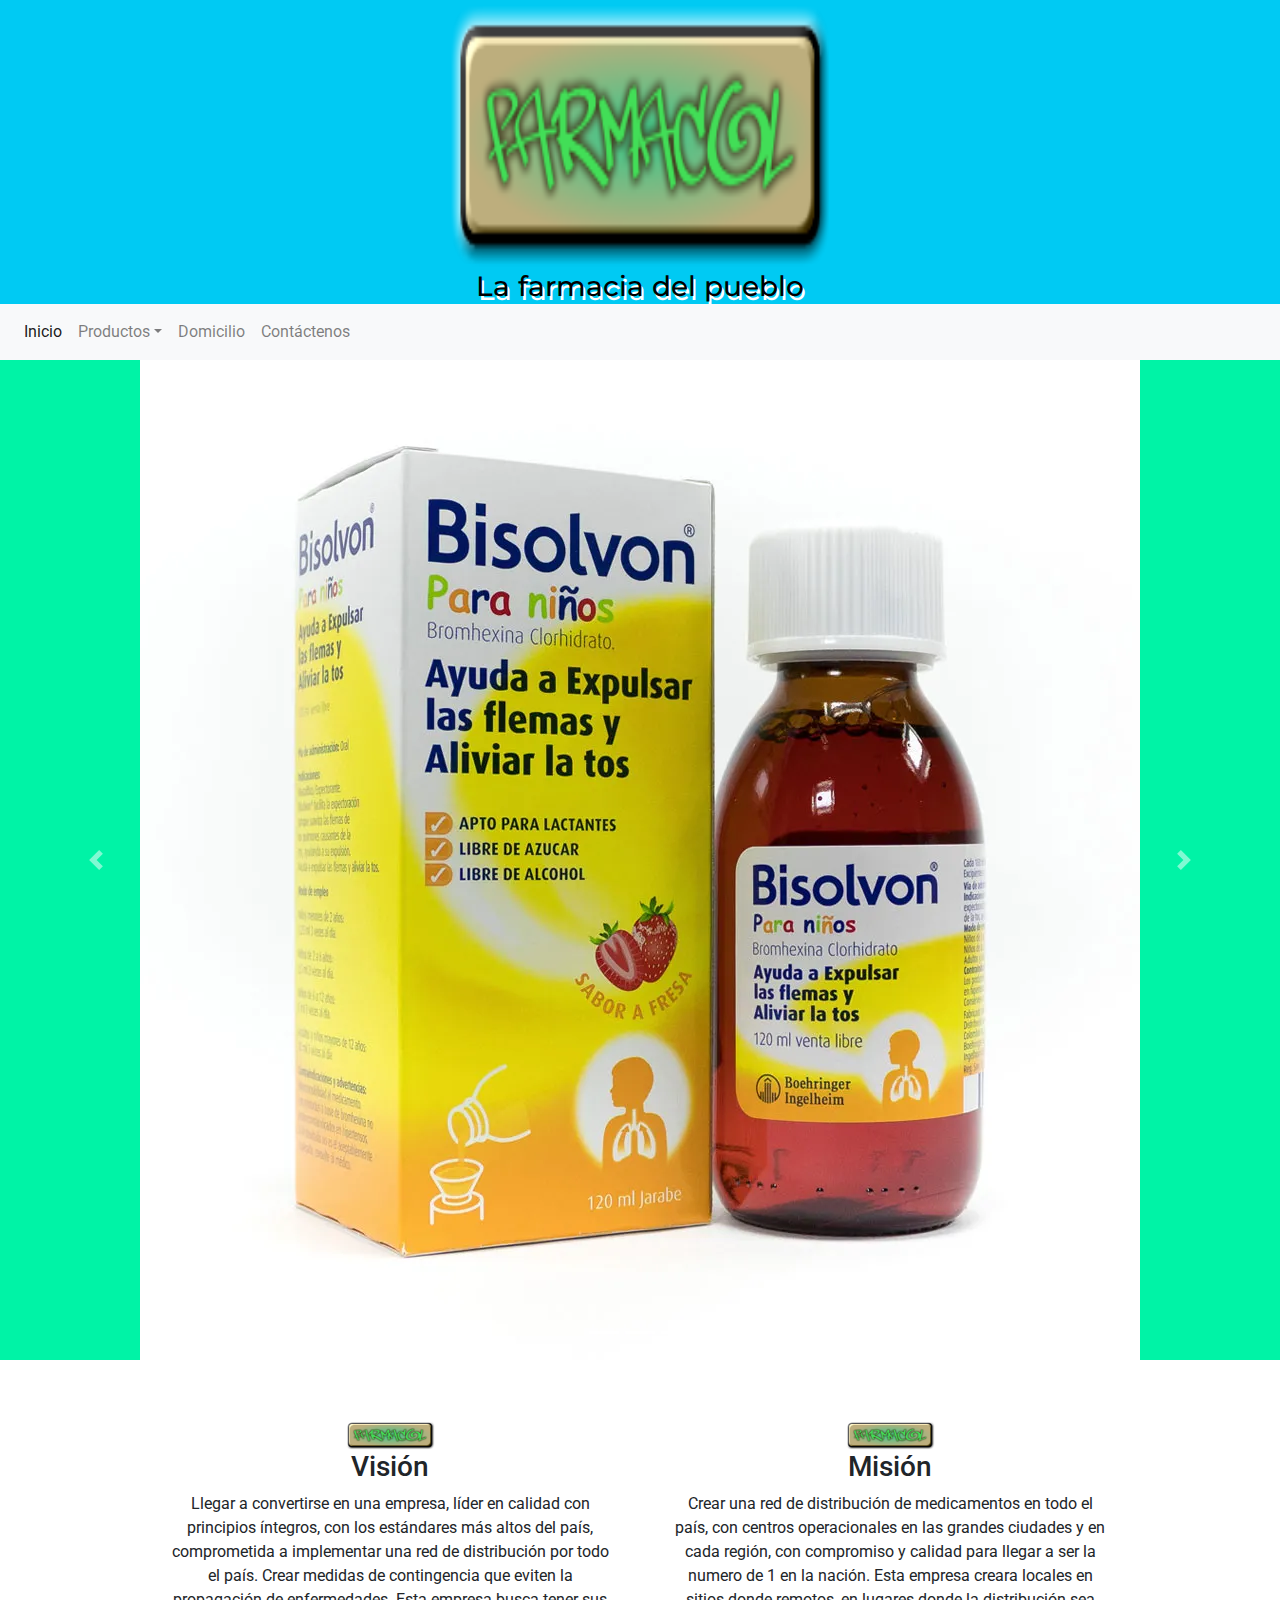
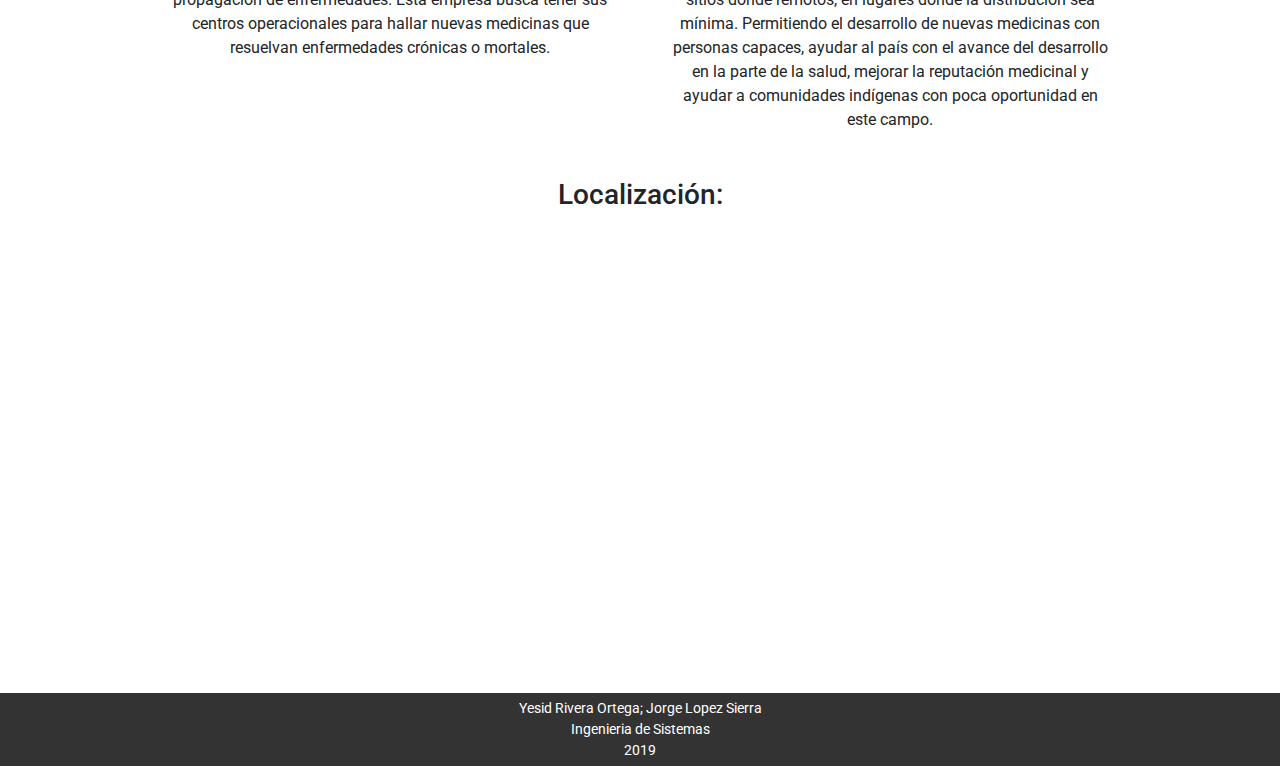
<file: index.html>
<html lang="es">
<meta charset="utf-8">
<head>
<center>
<title> Principal </title>
<link rel="stylesheet" href="https://stackpath.bootstrapcdn.com/bootstrap/4.3.1/css/bootstrap.min.css" integrity="sha384-ggOyR0iXCbMQv3Xipma34MD+dH/1fQ784/j6cY/iJTQUOhcWr7x9JvoRxT2MZw1T" crossorigin="anonymous">
<script src="https://code.jquery.com/jquery-3.3.1.slim.min.js" integrity="sha384-q8i/X+965DzO0rT7abK41JStQIAqVgRVzpbzo5smXKp4YfRvH+8abtTE1Pi6jizo" crossorigin="anonymous"></script>
<script src="https://cdnjs.cloudflare.com/ajax/libs/popper.js/1.14.7/umd/popper.min.js" integrity="sha384-UO2eT0CpHqdSJQ6hJty5KVphtPhzWj9WO1clHTMGa3JDZwrnQq4sF86dIHNDz0W1" crossorigin="anonymous"></script>
<script src="https://stackpath.bootstrapcdn.com/bootstrap/4.3.1/js/bootstrap.min.js" integrity="sha384-JjSmVgyd0p3pXB1rRibZUAYoIIy6OrQ6VrjIEaFf/nJGzIxFDsf4x0xIM+B07jRM" crossorigin="anonymous"></script>
<link rel="stylesheet" type="text/css" href="css/estilo.css">
<script src="js/despegable.js"> </script>
<script src="js/jquery.js"> </script>
</head>
<body>

<header class="cabecera">
<img src="IMG/farmacol.png" alt="css3" width="30%" height="30%" alt="Responsive image">
     <div id="marca">
          <h1>La farmacia del pueblo</h1>
        </div>
    </header>
<nav class="navbar navbar-expand-lg navbar-light bg-light">
 
  <button class="navbar-toggler" type="button" data-toggle="collapse" data-target="#navbarTogglerDemo02" aria-controls="navbarTogglerDemo02" aria-expanded="false" aria-label="Toggle navigation">
    <span class="navbar-toggler-icon"></span>
  </button>
  <div class="collapse navbar-collapse" id="navbarTogglerDemo02">
    <ul class="navbar-nav mr-auto mt-2 mt-lg-0">
      <li class="nav-item active">
        <a class="nav-link" href="index.html">Inicio<span class="sr-only">(current)</span></a>
      </li>
  <li class="nav-item dropdown">
    <a class="nav-link dropdown-toggle" data-toggle="dropdown" href="Producto.html" role="button" aria-haspopup="true" aria-expanded="true">Productos</a>
    <div class="dropdown-menu" >
      <a class="dropdown-item" href="Infantil.html">Infantil</a>
      <a class="dropdown-item" href="analgesicos.html">Analgésicos</a>
      <a class="dropdown-item" href="laxantes.html">Laxantes</a>
      <a class="dropdown-item" href="naturales.html">Medicamentos naturales</a>
      <a class="dropdown-item" href="herramientas.html">Herramientas de tratamiento médico</a>
    </div>
  </li>
      <li class="nav-item">
        <a class="nav-link" href="Domicilio.html">Domicilio</a>
      </li>
<li class="nav-item">
        <a class="nav-link" href="contacto.html">Contáctenos</a>
      </li>
  </div>
</nav>
 
<section id="fondo">
<div id="carouselExampleIndicators" class="carousel slide" data-ride="carousel">
  <ol class="carousel-indicators">
    <li data-target="#carouselExampleIndicators" data-slide-to="0" class="active"></li>
    <li data-target="#carouselExampleIndicators" data-slide-to="1"></li>
    <li data-target="#carouselExampleIndicators" data-slide-to="2"></li>
  </ol>
  <div class="carousel-inner">
    <div class="carousel-item active">
      <img src="IMG/infantil/bisolvon.jpg" class="d-block w-09" alt="Responsive image">
    </div>
    <div class="carousel-item">
      <img src="IMG/analgesicos/dolex.jpg" class="d-block w-09" alt="Responsive image">
    </div>
    <div class="carousel-item">
      <img src="IMG/laxantes/dulcolax.jpg" class="d-block w-09" alt="Responsive image">
    </div>
    <div class="carousel-item">
      <img src="IMG/naturales/gilaburu.jpg" class="d-block w-09" alt="Responsive image">
    </div>
  </div>
  <a class="carousel-control-prev" href="#carouselExampleIndicators" role="button" data-slide="prev">
    <span class="carousel-control-prev-icon" aria-hidden="true"></span>
    <span class="sr-only">Previous</span>
  </a>
  <a class="carousel-control-next" href="#carouselExampleIndicators" role="button" data-slide="next">
    <span class="carousel-control-next-icon" aria-hidden="true"></span>
    <span class="sr-only">Next</span>
  </a>
</div>
</section>
  <section>
   <article id="cajas">
      <div class="contenedor">
        <div class="caja">
          <img src="IMG/farmacol.png">
          <h3> Visión</h3>
          <p>Llegar a convertirse en una empresa, líder en calidad con principios íntegros, con los estándares más altos del país, comprometida a implementar una red de distribución por todo el país. Crear medidas de contingencia que eviten la propagación de enfermedades. Esta empresa busca tener sus centros operacionales para hallar nuevas medicinas que resuelvan enfermedades crónicas o mortales.</p>
        </div>
        <div class="caja">
          <img src="IMG/farmacol.png">
          <h3>Misión</h3>
          <p>Crear una red de distribución de medicamentos en todo el país, con centros operacionales en las grandes ciudades y en cada región, con compromiso y calidad para llegar a ser la numero de 1 en la nación. Esta empresa creara locales en sitios donde remotos, en lugares donde la distribución sea mínima. Permitiendo el desarrollo de nuevas medicinas con personas capaces, ayudar al país con el avance del desarrollo en la parte de la salud, mejorar la reputación medicinal y ayudar a comunidades indígenas con poca oportunidad en este campo.</p>
        </div>
        </div>
      </article>
    </section>
    <section>
      <div class="localizacion">
<h3 id="p">Localización:</h3> 
<iframe src="https://www.google.com/maps/embed?pb=!1m18!1m12!1m3!1d984.42057561016!2d-75.24223497083689!3d9.272654023164941!2m3!1f0!2f0!3f0!3m2!1i1024!2i768!4f13.1!3m3!1m2!1s0x8e5938d3fd1d4cfd%3A0xff20f0c9a32e2c7e!2sCl.+4%2C+San+Juan+de+Betulia%2C+Sucre!5e0!3m2!1ses!2sco!4v1560223633266!5m2!1ses!2sco" width="600" height="450" frameborder="0" style="border:0" allowfullscreen></iframe>
</center>
 </section>
<br>
<footer>
  Yesid Rivera Ortega; Jorge Lopez Sierra
  <br>
  Ingenieria de Sistemas 
  <br>
  2019
</footer>
  </body>
</html>
</file>
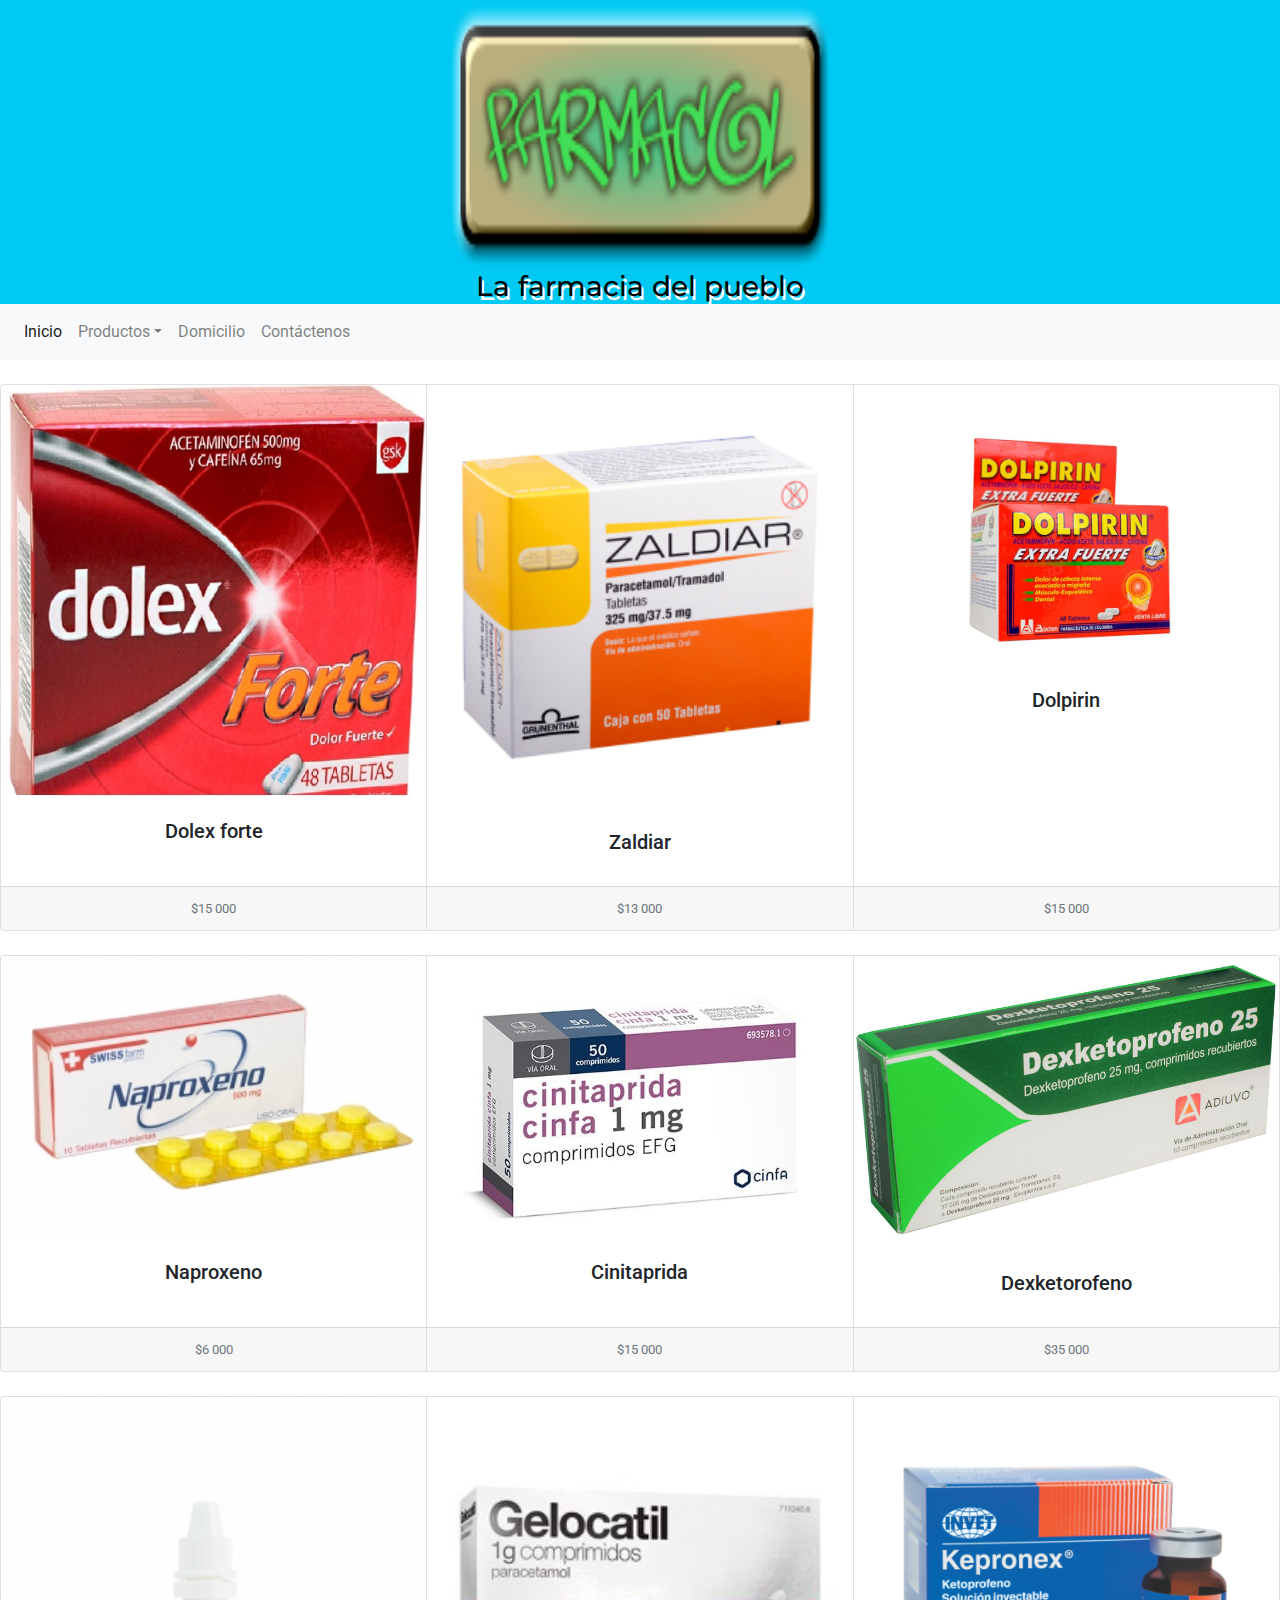
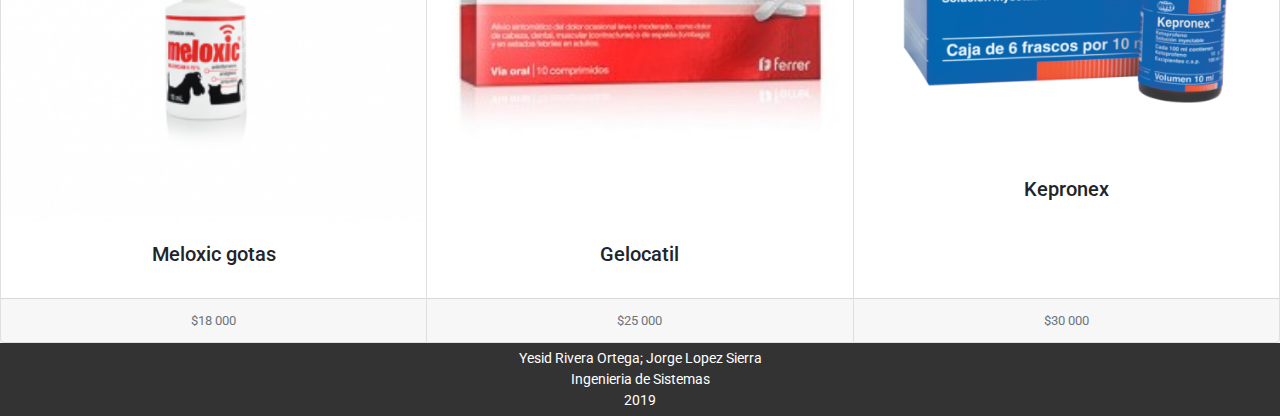
<file: analgesicos.html>
<html lang="es">
<meta charset="utf-8">
<head>
<center>
<title> Producto </title>
<link rel="stylesheet" href="https://stackpath.bootstrapcdn.com/bootstrap/4.3.1/css/bootstrap.min.css" integrity="sha384-ggOyR0iXCbMQv3Xipma34MD+dH/1fQ784/j6cY/iJTQUOhcWr7x9JvoRxT2MZw1T" crossorigin="anonymous">
<script src="https://code.jquery.com/jquery-3.3.1.slim.min.js" integrity="sha384-q8i/X+965DzO0rT7abK41JStQIAqVgRVzpbzo5smXKp4YfRvH+8abtTE1Pi6jizo" crossorigin="anonymous"></script>
<script src="https://cdnjs.cloudflare.com/ajax/libs/popper.js/1.14.7/umd/popper.min.js" integrity="sha384-UO2eT0CpHqdSJQ6hJty5KVphtPhzWj9WO1clHTMGa3JDZwrnQq4sF86dIHNDz0W1" crossorigin="anonymous"></script>
<script src="https://stackpath.bootstrapcdn.com/bootstrap/4.3.1/js/bootstrap.min.js" integrity="sha384-JjSmVgyd0p3pXB1rRibZUAYoIIy6OrQ6VrjIEaFf/nJGzIxFDsf4x0xIM+B07jRM" crossorigin="anonymous"></script>
<link rel="stylesheet" type="text/css" href="css/estilo.css">
<script src="js/despegable.js"> </script>
<script src="js/jquery.js"> </script>
</head>
<body>

<header class="cabecera">
<img src="IMG/farmacol.png" alt="css3" width="30%" height="30%" alt="Responsive image">
     <div id="marca">
          <h1>La farmacia del pueblo</h1>
        </div>
    </header>
<nav class="navbar navbar-expand-lg navbar-light bg-light">
 
  <button class="navbar-toggler" type="button" data-toggle="collapse" data-target="#navbarTogglerDemo02" aria-controls="navbarTogglerDemo02" aria-expanded="false" aria-label="Toggle navigation">
    <span class="navbar-toggler-icon"></span>
  </button>


  <div class="collapse navbar-collapse" id="navbarTogglerDemo02">
    <ul class="navbar-nav mr-auto mt-2 mt-lg-0">
      <li class="nav-item active">
        <a class="nav-link" href="index.html">Inicio<span class="sr-only">(current)</span></a>
      </li>
  <li class="nav-item dropdown">
    <a class="nav-link dropdown-toggle" data-toggle="dropdown" href="Producto.html" role="button" aria-haspopup="true" aria-expanded="false">Productos</a>
    <div class="dropdown-menu" >
      <a class="dropdown-item" href="Infantil.html">Infantil</a>
      <a class="dropdown-item" href="analgesicos.html">Analgésicos</a>
      <a class="dropdown-item" href="laxantes.html">Laxantes</a>
      <a class="dropdown-item" href="naturales.html">Medicamentos naturales</a>
      <a class="dropdown-item" href="herramientas.html">Herramientas de tratamiento médico</a>
    </div>
  </li>
      <li class="nav-item">
        <a class="nav-link" href="Domicilio.html">Domicilio</a>
      </li>
<li class="nav-item">
        <a class="nav-link" href="contacto.html">Contáctenos</a>
      </li>
  </div>
</nav>
<br>
<section>
<div class="card-group">
  <div class="card">
    <img src="IMG/analgesicos/dolex.jpg" class="card-img-top" alt="Responsive image">
    <div class="card-body">
      <h5 class="card-title">Dolex forte</h5>
    </div>
    <div class="card-footer">
      <small class="text-muted">$15 000</small>
    </div>
  </div>
  <div class="card">
    <img src="IMG/analgesicos/zaldiar.png" class="card-img-top" alt="Responsive image">
    <div class="card-body">
      <h5 class="card-title">Zaldiar</h5>
    </div>
    <div class="card-footer">
      <small class="text-muted">$13 000</small>
    </div>
  </div>
  <div class="card">
    <img src="IMG/analgesicos/dolpirin.jpg" class="card-img-top" alt="Responsive image">
    <div class="card-body">
      <h5 class="card-title">Dolpirin</h5>
    </div>
    <div class="card-footer">
      <small class="text-muted">$15 000</small>
    </div>
  </div>
</div>
<br>
<div class="card-group">
  <div class="card">
    <img src="IMG/analgesicos/naproxeno.jpg" class="card-img-top" alt="Responsive image">
    <div class="card-body">
      <h5 class="card-title">Naproxeno</h5>
    </div>
    <div class="card-footer">
      <small class="text-muted">$6 000</small>
    </div>
  </div>
  <div class="card">
    <img src="IMG/analgesicos/cinitrapida.jpg" class="card-img-top" alt="Responsive image">
    <div class="card-body">
      <h5 class="card-title">Cinitaprida</h5>
    </div>
    <div class="card-footer">
      <small class="text-muted">$15 000</small>
    </div>
  </div>
  <div class="card">
    <img src="IMG/analgesicos/DEXKETOPROFENO.jpg" class="card-img-top" alt="Responsive image">
    <div class="card-body">
      <h5 class="card-title">Dexketorofeno</h5>
    </div>
    <div class="card-footer">
      <small class="text-muted">$35 000</small>
    </div>
  </div>
</div>
<br>
<div class="card-group">
  <div class="card">
    <img src="IMG/analgesicos/meloxic.png" class="card-img-top" alt="Responsive image">
    <div class="card-body">
      <h5 class="card-title">Meloxic gotas</h5>
    </div>
    <div class="card-footer">
      <small class="text-muted">$18 000</small>
    </div>
  </div>
  <div class="card">
    <img src="IMG/analgesicos/gelocatil.jpg" class="card-img-top" alt="Responsive image">
    <div class="card-body">
      <h5 class="card-title">Gelocatil</h5>
    </div>
    <div class="card-footer">
      <small class="text-muted">$25 000</small>
    </div>
  </div>
  <div class="card">
    <img src="IMG/analgesicos/kepronex.png" class="card-img-top" alt="Responsive image">
    <div class="card-body">
      <h5 class="card-title">Kepronex</h5>
    </div>
    <div class="card-footer">
      <small class="text-muted">$30 000</small>
    </div>
  </div>
</div>
</section>
<footer>
  Yesid Rivera Ortega; Jorge Lopez Sierra
  <br>
  Ingenieria de Sistemas 
  <br>
  2019
</footer>
</body>
</html>
</file>
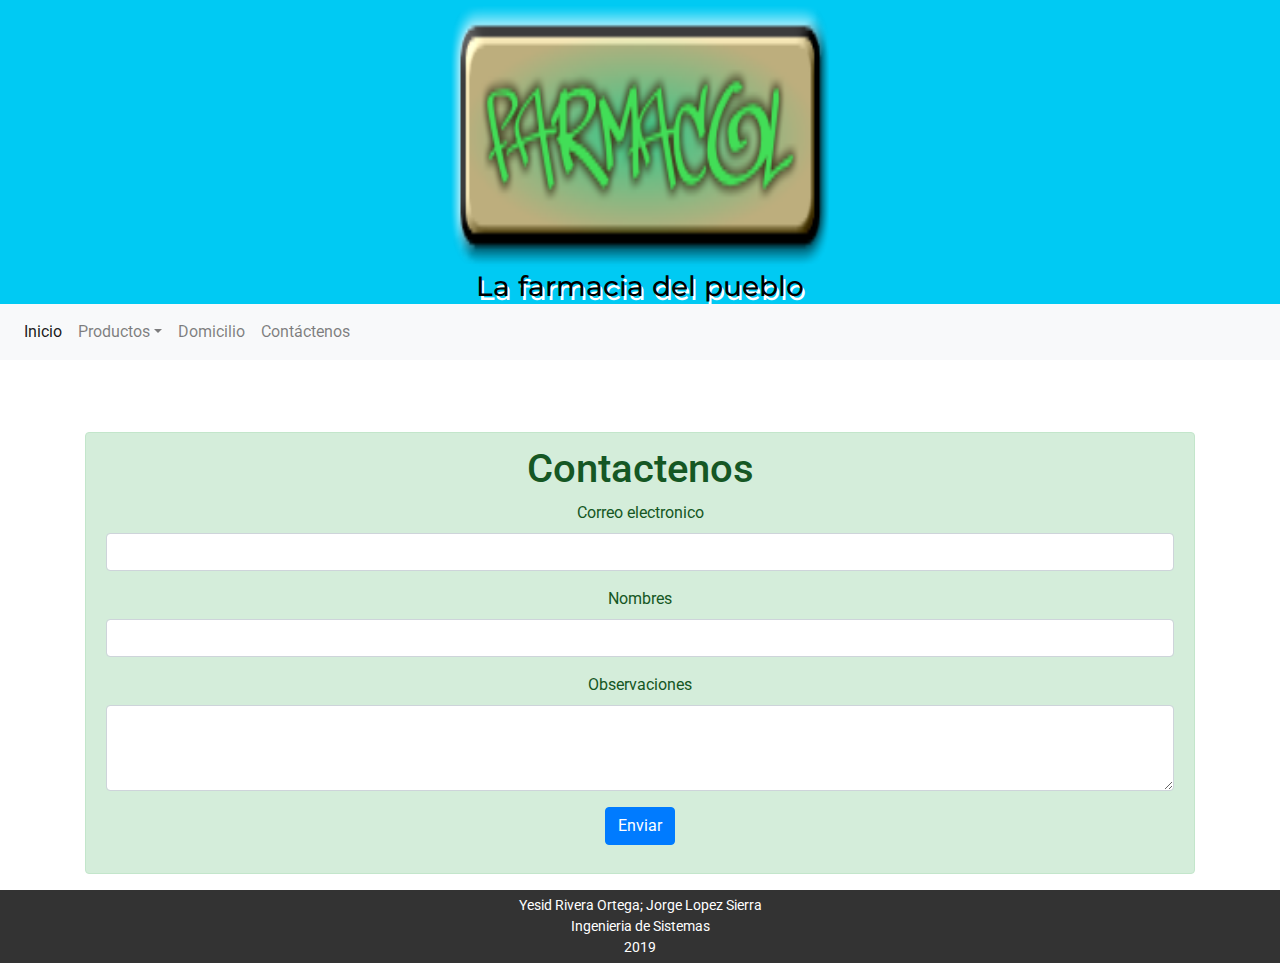
<file: contacto.html>
<html lang="es">
<meta charset="utf-8">
<head>
<center>
<title> Principal </title>
<link rel="stylesheet" href="https://stackpath.bootstrapcdn.com/bootstrap/4.3.1/css/bootstrap.min.css" integrity="sha384-ggOyR0iXCbMQv3Xipma34MD+dH/1fQ784/j6cY/iJTQUOhcWr7x9JvoRxT2MZw1T" crossorigin="anonymous">
<script src="https://code.jquery.com/jquery-3.3.1.slim.min.js" integrity="sha384-q8i/X+965DzO0rT7abK41JStQIAqVgRVzpbzo5smXKp4YfRvH+8abtTE1Pi6jizo" crossorigin="anonymous"></script>
<script src="https://cdnjs.cloudflare.com/ajax/libs/popper.js/1.14.7/umd/popper.min.js" integrity="sha384-UO2eT0CpHqdSJQ6hJty5KVphtPhzWj9WO1clHTMGa3JDZwrnQq4sF86dIHNDz0W1" crossorigin="anonymous"></script>
<script src="https://stackpath.bootstrapcdn.com/bootstrap/4.3.1/js/bootstrap.min.js" integrity="sha384-JjSmVgyd0p3pXB1rRibZUAYoIIy6OrQ6VrjIEaFf/nJGzIxFDsf4x0xIM+B07jRM" crossorigin="anonymous"></script>
<link rel="stylesheet" type="text/css" href="css/estilo.css">
<script src="js/despegable.js"> </script>
<script src="js/jquery.js"> </script>
<script src="js/smtp.js"> </script>
</head>
<body>

<header class="cabecera">
<img src="IMG/farmacol.png" alt="css3" width="30%" height="30%" alt="Responsive image">
     <div id="marca">
          <h1>La farmacia del pueblo</h1>
        </div>
    </header>
<nav class="navbar navbar-expand-lg navbar-light bg-light">
  <button class="navbar-toggler" type="button" data-toggle="collapse" data-target="#navbarTogglerDemo02" aria-controls="navbarTogglerDemo02" aria-expanded="false" aria-label="Toggle navigation">
    <span class="navbar-toggler-icon"></span>
  </button>

  <div class="collapse navbar-collapse" id="navbarTogglerDemo02">
    <ul class="navbar-nav mr-auto mt-2 mt-lg-0">
      <li class="nav-item active">
        <a class="nav-link" href="index.html">Inicio<span class="sr-only">(current)</span></a>
      </li>
  <li class="nav-item dropdown">
    <a class="nav-link dropdown-toggle" data-toggle="dropdown" href="Producto.html" role="button" aria-haspopup="true" aria-expanded="false">Productos</a>
    <div class="dropdown-menu" >
      <a class="dropdown-item" href="Infantil.html">Infantil</a>
      <a class="dropdown-item" href="analgesicos.html">Analgésicos</a>
      <a class="dropdown-item" href="laxantes.html">Laxantes</a>
      <a class="dropdown-item" href="naturales.html">Medicamentos naturales</a>
      <a class="dropdown-item" href="herramientas.html">Herramientas de tratamiento médico</a>
    </div>
  </li>
      <li class="nav-item">
        <a class="nav-link" href="Domicilio.html">Domicilio</a>
      </li>
<li class="nav-item">
        <a class="nav-link" href="contacto.html">Contáctenos</a>
      </li>
    </ul>
  </div>
</nav>
<br><br><br>
            <div class="container">
                    <div class="alert alert-success" role="alert">
                            <center><h1>Contactenos<h1></center>
                  <form method="post" action="">
                   <div class="form-group">
                          <label for="exampleInputEmail1">Correo electronico</label>
                          <input type="email" class="form-control" id="email1" aria-describedby="emailHelp" required>
                        </div>
                        <div class="form-group">
                          <label for="exampleInputPassword1">Nombres</label>
                          <input type="text" class="form-control" id="pers"  required>
                        </div>
                        <div class="form-group">
                                <label for="exampleFormControlTextarea1">Observaciones</label>
                                <textarea class="form-control" id="obs" rows="3"></textarea>
                              </div>
                        <button type="button" class="btn btn-primary" id="benviar">Enviar</button>
                      </form>
                    </div>
                </div>

<footer>
  Yesid Rivera Ortega; Jorge Lopez Sierra
  <br>
  Ingenieria de Sistemas 
  <br>
  2019
</footer>           
</body>
</html>
</file>
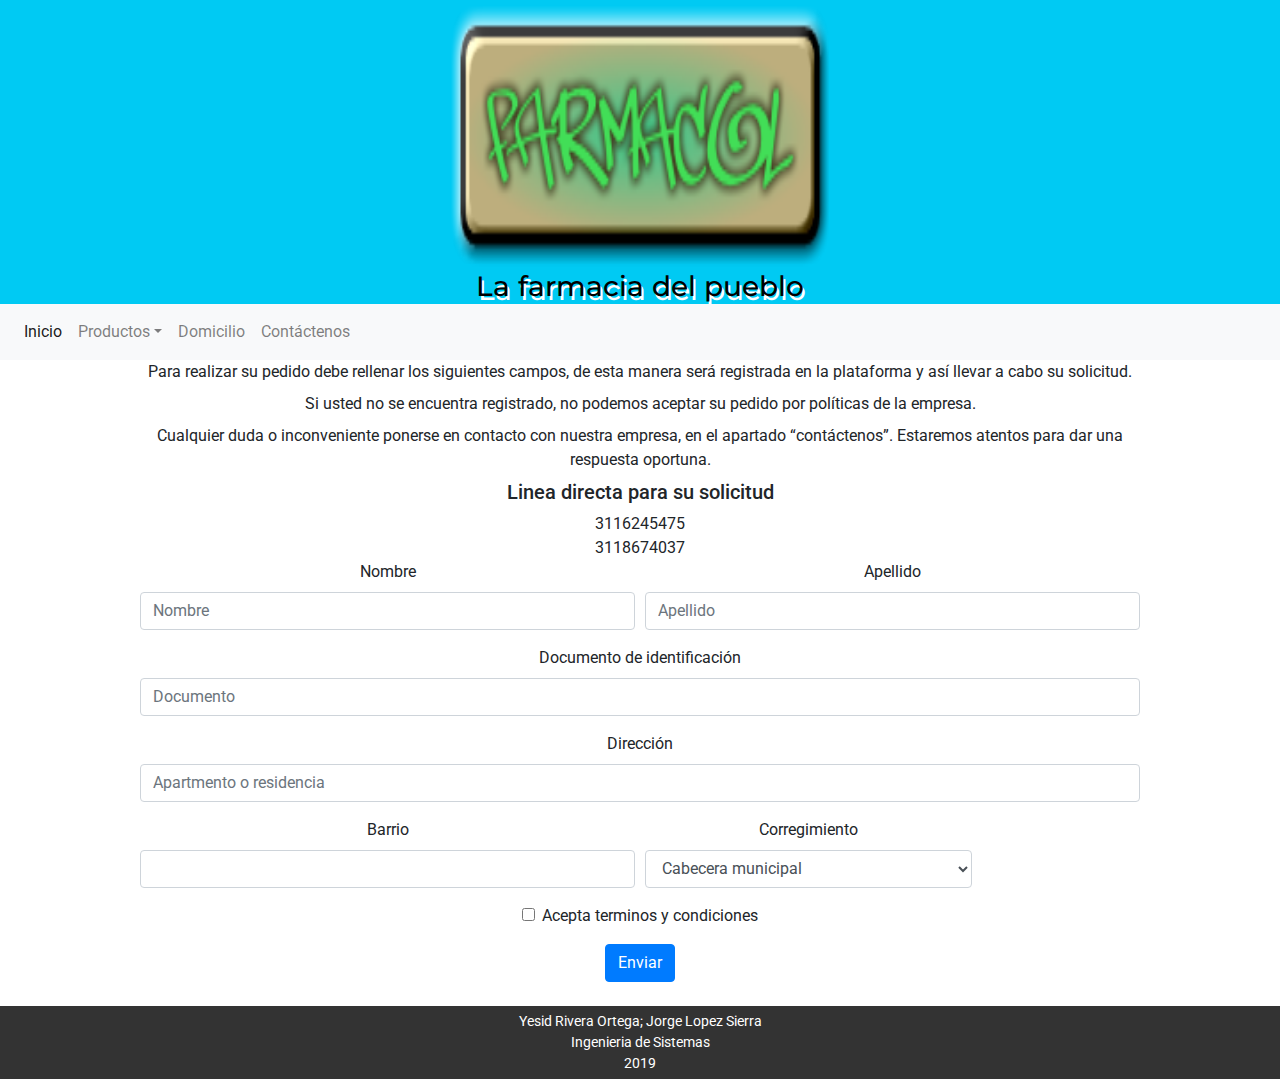
<file: Domicilio.html>
<html lang="es">
<meta charset="utf-8">
<head>
<center>
<title> Domicilio </title>
<link rel="stylesheet" href="https://stackpath.bootstrapcdn.com/bootstrap/4.3.1/css/bootstrap.min.css" integrity="sha384-ggOyR0iXCbMQv3Xipma34MD+dH/1fQ784/j6cY/iJTQUOhcWr7x9JvoRxT2MZw1T" crossorigin="anonymous">
<script src="https://code.jquery.com/jquery-3.3.1.slim.min.js" integrity="sha384-q8i/X+965DzO0rT7abK41JStQIAqVgRVzpbzo5smXKp4YfRvH+8abtTE1Pi6jizo" crossorigin="anonymous"></script>
<script src="https://cdnjs.cloudflare.com/ajax/libs/popper.js/1.14.7/umd/popper.min.js" integrity="sha384-UO2eT0CpHqdSJQ6hJty5KVphtPhzWj9WO1clHTMGa3JDZwrnQq4sF86dIHNDz0W1" crossorigin="anonymous"></script>
<script src="https://stackpath.bootstrapcdn.com/bootstrap/4.3.1/js/bootstrap.min.js" integrity="sha384-JjSmVgyd0p3pXB1rRibZUAYoIIy6OrQ6VrjIEaFf/nJGzIxFDsf4x0xIM+B07jRM" crossorigin="anonymous"></script>
<link rel="stylesheet" type="text/css" href="css/estilo.css">
<script src="js/despegable.js"> </script>
<script src="js/jquery.js"> </script>
</head>
<body>

<header class="cabecera">
<img src="IMG/farmacol.png" alt="css3" width="30%" height="30%" alt="Responsive image">
     <div id="marca">
          <h1>La farmacia del pueblo</h1>
        </div>
    </header>
<nav class="navbar navbar-expand-lg navbar-light bg-light">
 
  <button class="navbar-toggler" type="button" data-toggle="collapse" data-target="#navbarTogglerDemo02" aria-controls="navbarTogglerDemo02" aria-expanded="false" aria-label="Toggle navigation">
    <span class="navbar-toggler-icon"></span>
  </button>


  <div class="collapse navbar-collapse" id="navbarTogglerDemo02">
    <ul class="navbar-nav mr-auto mt-2 mt-lg-0">
      <li class="nav-item active">
        <a class="nav-link" href="index.html">Inicio<span class="sr-only">(current)</span></a>
      </li>
  <li class="nav-item dropdown">
    <a class="nav-link dropdown-toggle" data-toggle="dropdown" href="Producto.html" role="button" aria-haspopup="true" aria-expanded="false">Productos</a>
    <div class="dropdown-menu" >
      <a class="dropdown-item" href="Infantil.html">Infantil</a>
      <a class="dropdown-item" href="analgesicos.html">Analgésicos</a>
      <a class="dropdown-item" href="laxantes.html">Laxantes</a>
      <a class="dropdown-item" href="naturales.html">Medicamentos naturales</a>
      <a class="dropdown-item" href="herramientas.html">Herramientas de tratamiento médico</a>
    </div>
  </li>
      <li class="nav-item">
        <a class="nav-link" href="Domicilio.html">Domicilio</a>
      </li>
<li class="nav-item">
        <a class="nav-link" href="contacto.html">Contáctenos</a>
      </li>
  </div>
</nav>

<section class="contenedor">
  
<label id="p">Para realizar su pedido debe rellenar los siguientes campos, de esta manera será registrada en la plataforma y así llevar a cabo su solicitud. 
</label>

<label>Si usted no se encuentra registrado, no podemos aceptar su pedido por políticas de la empresa.
</label>

<label>Cualquier duda o inconveniente ponerse en contacto con nuestra empresa, en el apartado “contáctenos”.  Estaremos atentos para dar una respuesta oportuna.
</label>

<h5> Linea directa para su solicitud </h5>

3116245475
<br>
3118674037


</section>

<section>
  <center>
<form class="contenedor">
  <div class="cajas">
  <div class="form-row">
    <div class="form-group col-md-6">
      <label for="inputEmail4">Nombre</label>
      <input type="text" class="form-control" id="inputEmail4" placeholder="Nombre" >
    </div>
    <div class="form-group col-md-6">
      <label for="inputPassword4">Apellido</label> 
      <input type="text" class="form-control" id="inputPassword4" placeholder="Apellido">
    </div>
  </div>
  <div class="form-group">
    <label for="inputAddress">Documento de identificación</label>
    <input type="number" class="form-control" id="inputAddress" placeholder="Documento" >
   </div>
  <div class="form-group">
    <label for="inputAddress2">Dirección</label>
    <input type="text" class="form-control" id="inputAddress2" placeholder="Apartmento o residencia">
  </div>
  <div class="form-row">
    <div class="form-group col-md-6">
      <label for="inputCity">Barrio</label>
      <input type="text" class="form-control" id="inputCity">
    </div>
    <div class="form-group col-md-4">
      <label for="inputState">Corregimiento</label>
      <select id="inputState" class="form-control">
        <option selected>Cabecera municipal</option>
        <option>Las cruces</option>
        <option>El socorro</option>
        <option>Sabaneta</option>
        <option>Loma alta</option>
        <option>Albania</option>
        <option>Hato nuevo</option>
      </select>
    </div>
  </div>
  <div class="form-group">
    <div class="form-check">
      <input class="form-check-input" type="checkbox" id="gridCheck">
      <label class="form-check-label" for="gridCheck" href="#">
        Acepta terminos y condiciones 
      </label>
    </div>
  </div>
  <button type="submit" class="btn btn-primary">Enviar</button>
</div>
</form>
</center>
</section>
<br>
<footer>
  Yesid Rivera Ortega; Jorge Lopez Sierra
  <br>
  Ingenieria de Sistemas 
  <br>
  2019
</footer>

</body>
</html>
</file>
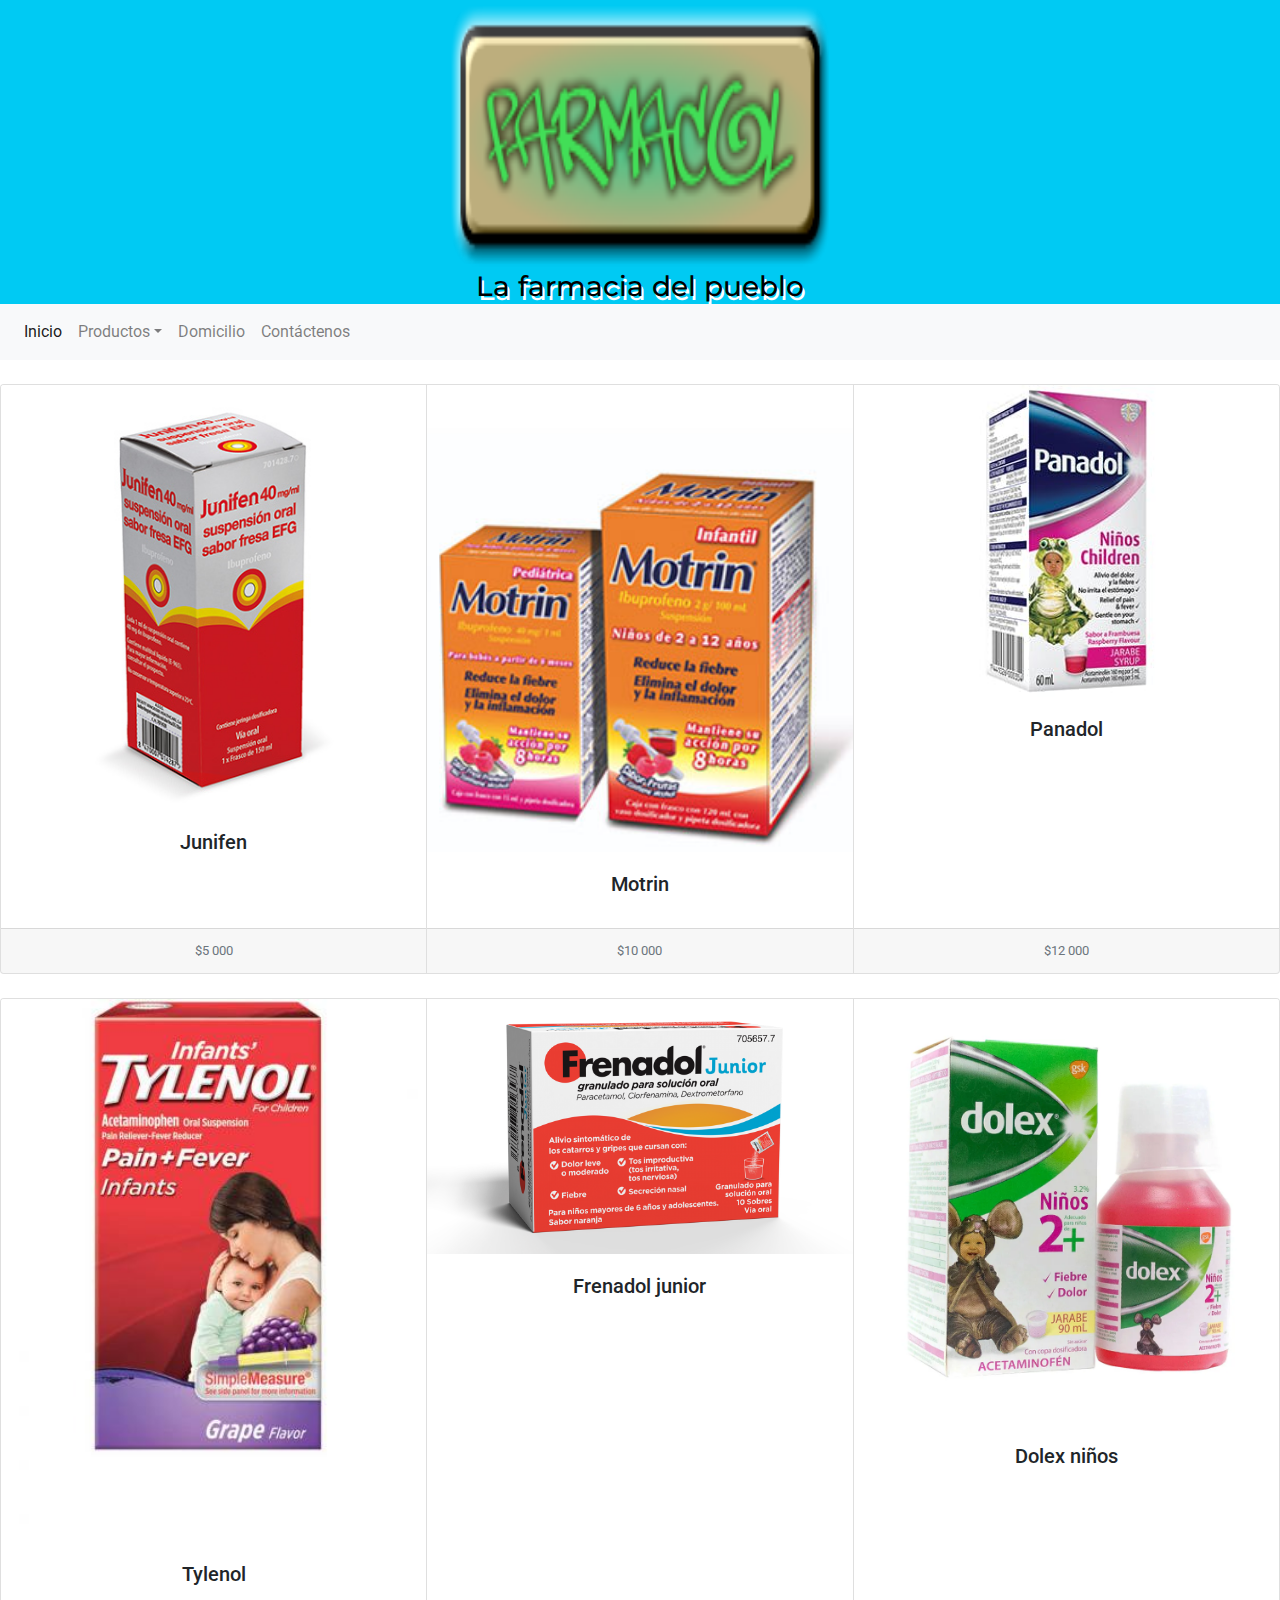
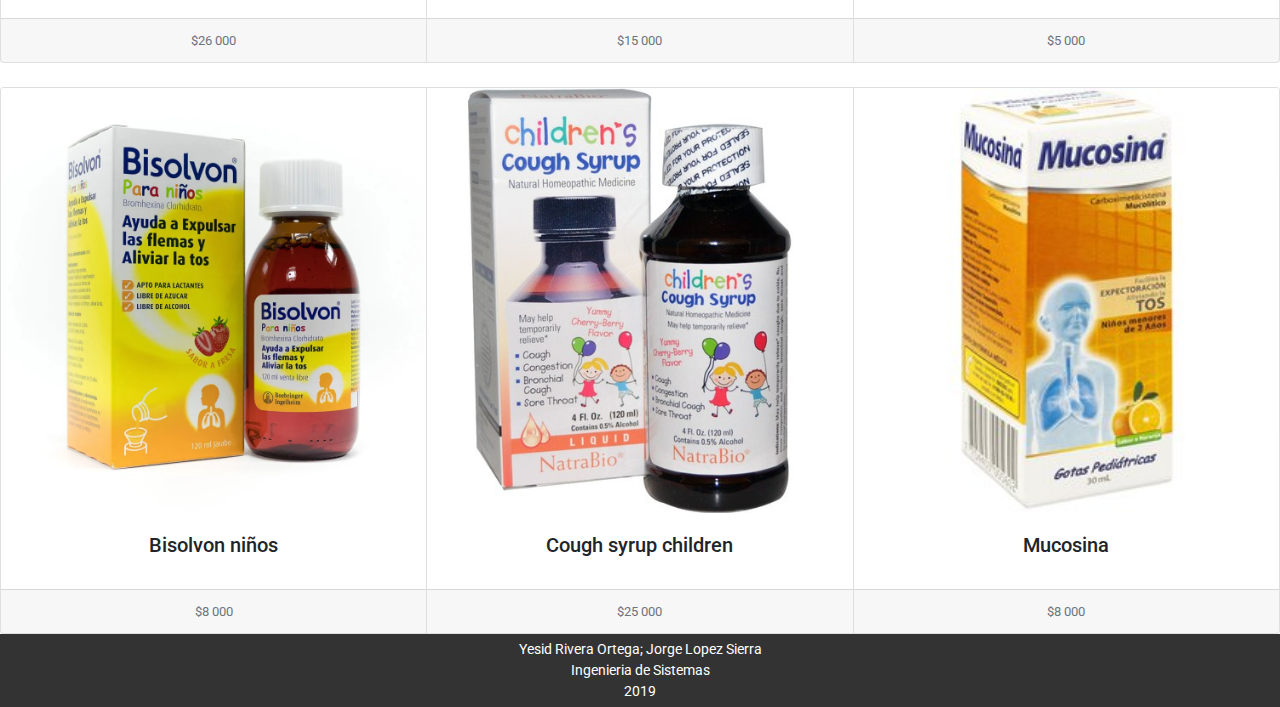
<file: Infantil.html>
<html lang="es">
<meta charset="utf-8">
<head>
<center>
<title> Producto </title>
<link rel="stylesheet" href="https://stackpath.bootstrapcdn.com/bootstrap/4.3.1/css/bootstrap.min.css" integrity="sha384-ggOyR0iXCbMQv3Xipma34MD+dH/1fQ784/j6cY/iJTQUOhcWr7x9JvoRxT2MZw1T" crossorigin="anonymous">
<script src="https://code.jquery.com/jquery-3.3.1.slim.min.js" integrity="sha384-q8i/X+965DzO0rT7abK41JStQIAqVgRVzpbzo5smXKp4YfRvH+8abtTE1Pi6jizo" crossorigin="anonymous"></script>
<script src="https://cdnjs.cloudflare.com/ajax/libs/popper.js/1.14.7/umd/popper.min.js" integrity="sha384-UO2eT0CpHqdSJQ6hJty5KVphtPhzWj9WO1clHTMGa3JDZwrnQq4sF86dIHNDz0W1" crossorigin="anonymous"></script>
<script src="https://stackpath.bootstrapcdn.com/bootstrap/4.3.1/js/bootstrap.min.js" integrity="sha384-JjSmVgyd0p3pXB1rRibZUAYoIIy6OrQ6VrjIEaFf/nJGzIxFDsf4x0xIM+B07jRM" crossorigin="anonymous"></script>
<link rel="stylesheet" type="text/css" href="css/estilo.css">
<script src="js/despegable.js"> </script>
<script src="js/jquery.js"> </script>
</head>
<body>

<header class="cabecera">
<img src="IMG/farmacol.png" alt="css3" width="30%" height="30%" alt="Responsive image">
     <div id="marca">
          <h1>La farmacia del pueblo</h1>
        </div>
    </header>
<nav class="navbar navbar-expand-lg navbar-light bg-light">
 
  <button class="navbar-toggler" type="button" data-toggle="collapse" data-target="#navbarTogglerDemo02" aria-controls="navbarTogglerDemo02" aria-expanded="false" aria-label="Toggle navigation">
    <span class="navbar-toggler-icon"></span>
  </button>


  <div class="collapse navbar-collapse" id="navbarTogglerDemo02">
    <ul class="navbar-nav mr-auto mt-2 mt-lg-0">
      <li class="nav-item active">
        <a class="nav-link" href="index.html">Inicio<span class="sr-only">(current)</span></a>
      </li>
  <li class="nav-item dropdown">
    <a class="nav-link dropdown-toggle" data-toggle="dropdown" href="Producto.html" role="button" aria-haspopup="true" aria-expanded="false">Productos</a>
    <div class="dropdown-menu" >
      <a class="dropdown-item" href="Infantil.html">Infantil</a>
      <a class="dropdown-item" href="analgesicos.html">Analgésicos</a>
      <a class="dropdown-item" href="laxantes.html">Laxantes</a>
      <a class="dropdown-item" href="naturales.html">Medicamentos naturales</a>
      <a class="dropdown-item" href="herramientas.html">Herramientas de tratamiento médico</a>
    </div>
  </li>
      <li class="nav-item">
        <a class="nav-link" href="Domicilio.html">Domicilio</a>
      </li>
<li class="nav-item">
        <a class="nav-link" href="contacto.html">Contáctenos</a>
      </li>
  </div>
</nav>
<br>
<section>
<div class="card-group">
  <div class="card">
    <img src="IMG/infantil/junifen.jpg" class="card-img-top" alt="Responsive image">
    <div class="card-body">
      <h5 class="card-title">Junifen</h5>
    </div>
    <div class="card-footer">
      <small class="text-muted">$5 000</small>
    </div>
  </div>
  <div class="card">
    <img src="IMG/infantil/Motrin.jpg" class="card-img-top" alt="Responsive image">
    <div class="card-body">
      <h5 class="card-title">Motrin</h5>
    </div>
    <div class="card-footer">
      <small class="text-muted">$10 000</small>
    </div>
  </div>
  <div class="card">
    <img src="IMG/infantil/panadol.jpg" class="card-img-top" alt="Responsive image">
    <div class="card-body">
      <h5 class="card-title">Panadol</h5>
    </div>
    <div class="card-footer">
      <small class="text-muted">$12 000</small>
    </div>
  </div>
</div>
<br>
<div class="card-group">
  <div class="card">
    <img src="IMG/infantil/tylenol.jpg" class="card-img-top" alt="Responsive image">
    <div class="card-body">
      <h5 class="card-title">Tylenol</h5>
    </div>
    <div class="card-footer">
      <small class="text-muted">$26 000</small>
    </div>
  </div>
  <div class="card">
    <img src="IMG/infantil/frenadol.png" class="card-img-top" alt="Responsive image">
    <div class="card-body">
      <h5 class="card-title">Frenadol junior</h5>
    </div>
    <div class="card-footer">
      <small class="text-muted">$15 000</small>
    </div>
  </div>
  <div class="card">
    <img src="IMG/infantil/dolex.jpg" class="card-img-top" alt="Responsive image">
    <div class="card-body">
      <h5 class="card-title">Dolex niños</h5>
    </div>
    <div class="card-footer">
      <small class="text-muted">$5 000</small>
    </div>
  </div>
</div>
<br>
<div class="card-group">
  <div class="card">
    <img src="IMG/infantil/bisolvon.jpg" class="card-img-top" alt="Responsive image">
    <div class="card-body">
      <h5 class="card-title">Bisolvon niños</h5>
    </div>
    <div class="card-footer">
      <small class="text-muted">$8 000</small>
    </div>
  </div>
  <div class="card">
    <img src="IMG/infantil/cough syrup.jpg" class="card-img-top" alt="Responsive image">
    <div class="card-body">
      <h5 class="card-title">Cough syrup children</h5>
    </div>
    <div class="card-footer">
      <small class="text-muted">$25 000</small>
    </div>
  </div>
  <div class="card">
    <img src="IMG/infantil/mucosina.jpg" class="card-img-top" alt="Responsive image">
    <div class="card-body">
      <h5 class="card-title">Mucosina</h5>
    </div>
    <div class="card-footer">
      <small class="text-muted">$8 000</small>
    </div>
  </div>
</div>
</section>
<footer>
  Yesid Rivera Ortega; Jorge Lopez Sierra
  <br>
  Ingenieria de Sistemas 
  <br>
  2019
</footer>
</body>
</html>
</file>
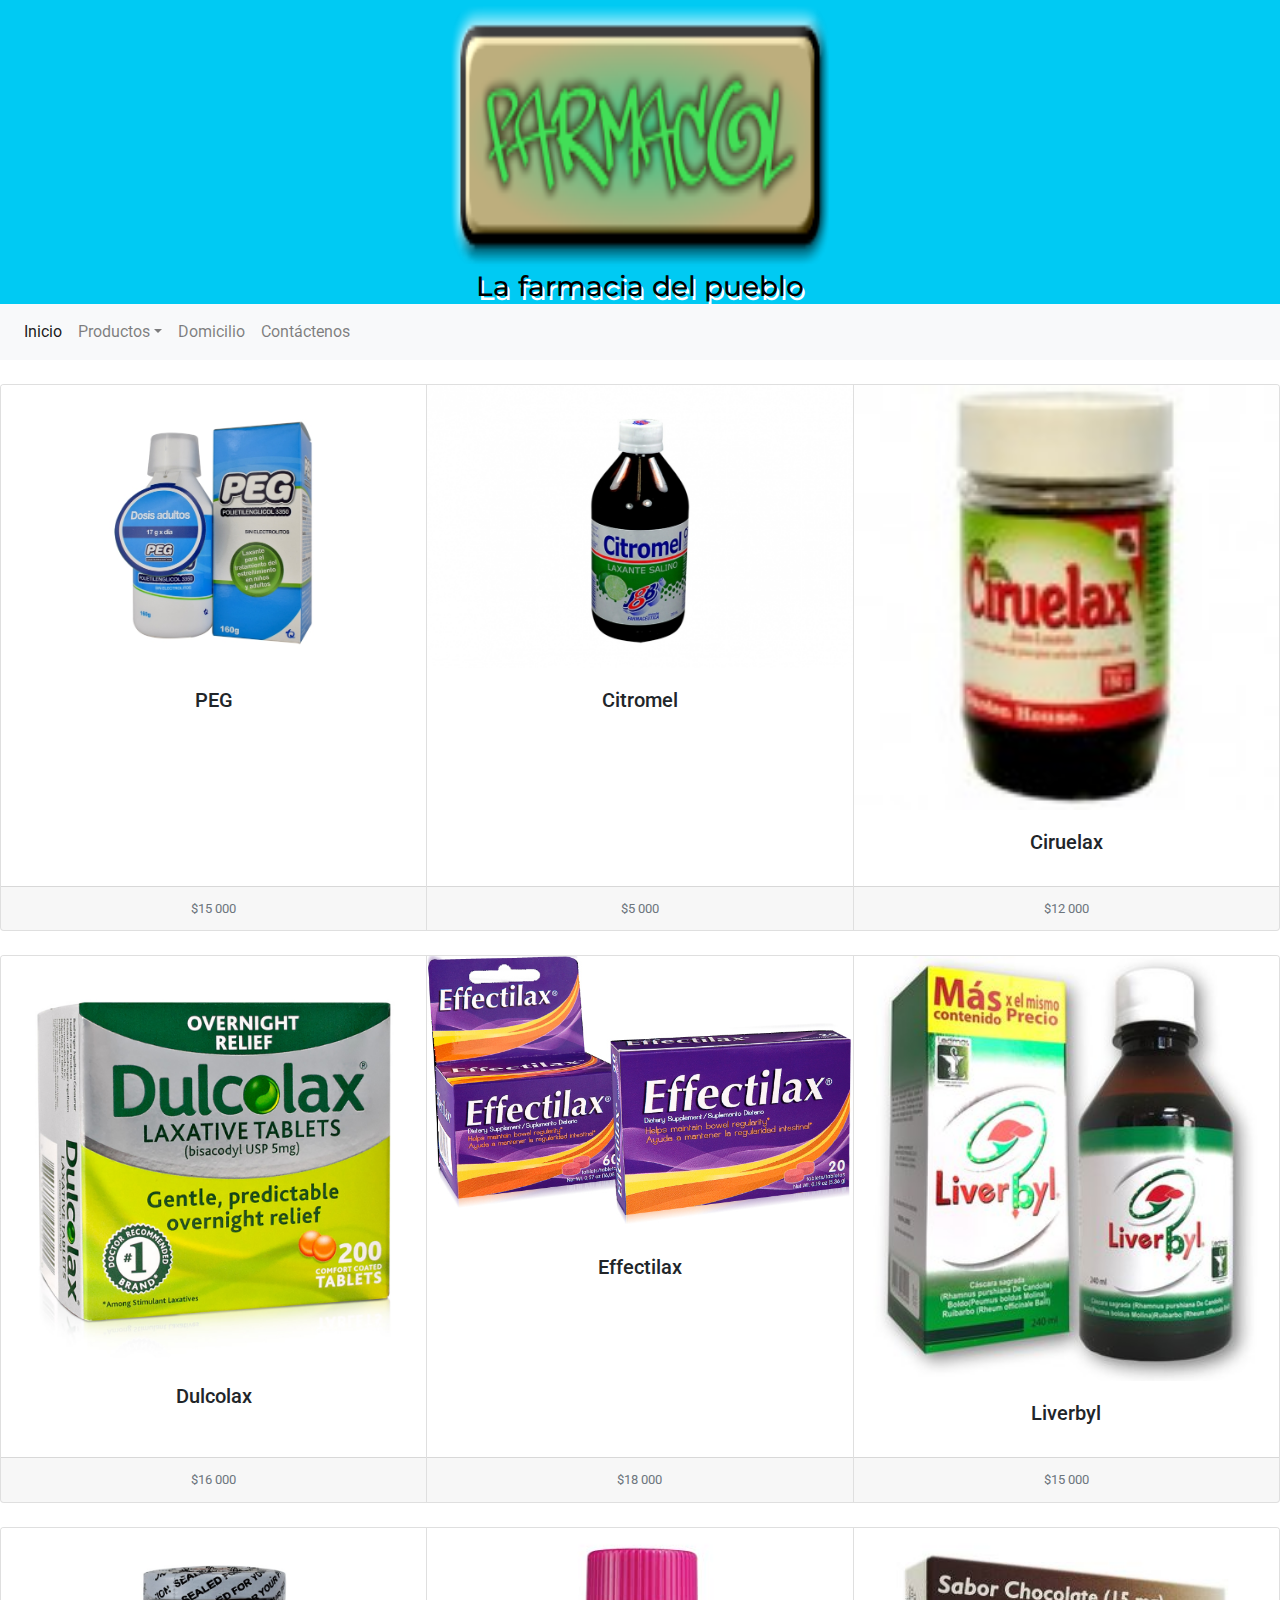
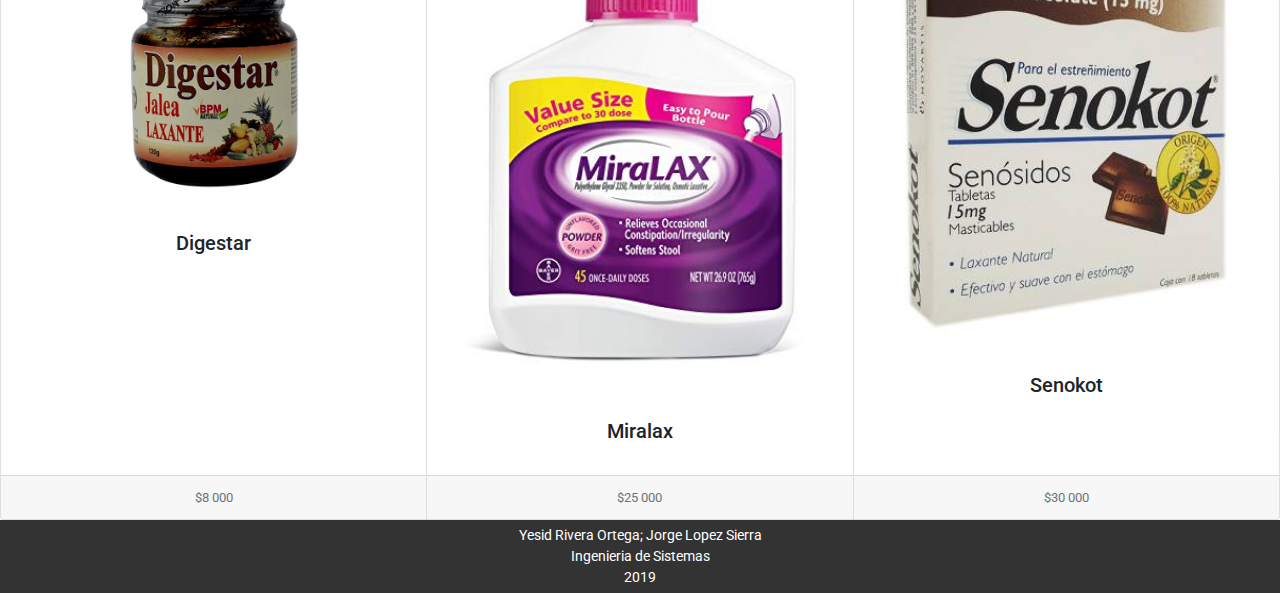
<file: laxantes.html>
<html lang="es">
<meta charset="utf-8">
<head>
<center>
<title> Producto </title>
<link rel="stylesheet" href="https://stackpath.bootstrapcdn.com/bootstrap/4.3.1/css/bootstrap.min.css" integrity="sha384-ggOyR0iXCbMQv3Xipma34MD+dH/1fQ784/j6cY/iJTQUOhcWr7x9JvoRxT2MZw1T" crossorigin="anonymous">
<script src="https://code.jquery.com/jquery-3.3.1.slim.min.js" integrity="sha384-q8i/X+965DzO0rT7abK41JStQIAqVgRVzpbzo5smXKp4YfRvH+8abtTE1Pi6jizo" crossorigin="anonymous"></script>
<script src="https://cdnjs.cloudflare.com/ajax/libs/popper.js/1.14.7/umd/popper.min.js" integrity="sha384-UO2eT0CpHqdSJQ6hJty5KVphtPhzWj9WO1clHTMGa3JDZwrnQq4sF86dIHNDz0W1" crossorigin="anonymous"></script>
<script src="https://stackpath.bootstrapcdn.com/bootstrap/4.3.1/js/bootstrap.min.js" integrity="sha384-JjSmVgyd0p3pXB1rRibZUAYoIIy6OrQ6VrjIEaFf/nJGzIxFDsf4x0xIM+B07jRM" crossorigin="anonymous"></script>
<link rel="stylesheet" type="text/css" href="css/estilo.css">
<script src="js/despegable.js"> </script>
<script src="js/jquery.js"> </script>
</head>
<body>

<header class="cabecera">
<img src="IMG/farmacol.png" alt="css3" width="30%" height="30%" alt="Responsive image">
     <div id="marca">
          <h1>La farmacia del pueblo</h1>
        </div>
    </header>
<nav class="navbar navbar-expand-lg navbar-light bg-light">
 
  <button class="navbar-toggler" type="button" data-toggle="collapse" data-target="#navbarTogglerDemo02" aria-controls="navbarTogglerDemo02" aria-expanded="false" aria-label="Toggle navigation">
    <span class="navbar-toggler-icon"></span>
  </button>


  <div class="collapse navbar-collapse" id="navbarTogglerDemo02">
    <ul class="navbar-nav mr-auto mt-2 mt-lg-0">
      <li class="nav-item active">
        <a class="nav-link" href="index.html">Inicio<span class="sr-only">(current)</span></a>
      </li>
  <li class="nav-item dropdown">
    <a class="nav-link dropdown-toggle" data-toggle="dropdown" href="Producto.html" role="button" aria-haspopup="true" aria-expanded="false">Productos</a>
    <div class="dropdown-menu" >
      <a class="dropdown-item" href="Infantil.html">Infantil</a>
      <a class="dropdown-item" href="analgesicos.html">Analgésicos</a>
      <a class="dropdown-item" href="laxantes.html">Laxantes</a>
      <a class="dropdown-item" href="naturales.html">Medicamentos naturales</a>
      <a class="dropdown-item" href="herramientas.html">Herramientas de tratamiento médico</a>
    </div>
  </li>
      <li class="nav-item">
        <a class="nav-link" href="Domicilio.html">Domicilio</a>
      </li>
<li class="nav-item">
        <a class="nav-link" href="contacto.html">Contáctenos</a>
      </li>
  </div>
</nav>
<br>
<section>
<div class="card-group">
  <div class="card">
    <img src="IMG/laxantes/PEG.jpg" class="card-img-top" alt="Responsive image">
    <div class="card-body">
      <h5 class="card-title">PEG</h5>
    </div>
    <div class="card-footer">
      <small class="text-muted">$15 000</small>
    </div>
  </div>
  <div class="card">
    <img src="IMG/laxantes/citromel.jpg" class="card-img-top" alt="Responsive image">
    <div class="card-body">
      <h5 class="card-title">Citromel</h5>
    </div>
    <div class="card-footer">
      <small class="text-muted">$5 000</small>
    </div>
  </div>
  <div class="card">
    <img src="IMG/laxantes/cirulax.jpg" class="card-img-top" alt="Responsive image">
    <div class="card-body">
      <h5 class="card-title">Ciruelax</h5>
    </div>
    <div class="card-footer">
      <small class="text-muted">$12 000</small>
    </div>
  </div>
</div>
<br>
<div class="card-group">
  <div class="card">
    <img src="IMG/laxantes/dulcolax.jpg" class="card-img-top" alt="Responsive image">
    <div class="card-body">
      <h5 class="card-title">Dulcolax</h5>
    </div>
    <div class="card-footer">
      <small class="text-muted">$16 000</small>
    </div>
  </div>
  <div class="card">
    <img src="IMG/laxantes/effectilax.jpg" class="card-img-top" alt="Responsive image">
    <div class="card-body">
      <h5 class="card-title">Effectilax</h5>
    </div>
    <div class="card-footer">
      <small class="text-muted">$18 000</small>
    </div>
  </div>
  <div class="card">
    <img src="IMG/laxantes/liverbyl.jpg" class="card-img-top" alt="Responsive image">
    <div class="card-body">
      <h5 class="card-title">Liverbyl</h5>
    </div>
    <div class="card-footer">
      <small class="text-muted">$15 000</small>
    </div>
  </div>
</div>
<br>
<div class="card-group">
  <div class="card">
    <img src="IMG/laxantes/digestar.jpg" class="card-img-top" alt="Responsive image">
    <div class="card-body">
      <h5 class="card-title">Digestar</h5>
    </div>
    <div class="card-footer">
      <small class="text-muted">$8 000</small>
    </div>
  </div>
  <div class="card">
    <img src="IMG/laxantes/miralax.jpg" class="card-img-top" alt="Responsive image">
    <div class="card-body">
      <h5 class="card-title">Miralax</h5>
    </div>
    <div class="card-footer">
      <small class="text-muted">$25 000</small>
    </div>
  </div>
  <div class="card">
    <img src="IMG/laxantes/senokot.jpg" class="card-img-top" alt="Responsive image">
    <div class="card-body">
      <h5 class="card-title">Senokot</h5>
    </div>
    <div class="card-footer">
      <small class="text-muted">$30 000</small>
    </div>
  </div>
</div>
</section>
<footer>
  Yesid Rivera Ortega; Jorge Lopez Sierra
  <br>
  Ingenieria de Sistemas 
  <br>
  2019
</footer>
</body>
</html>
</file>
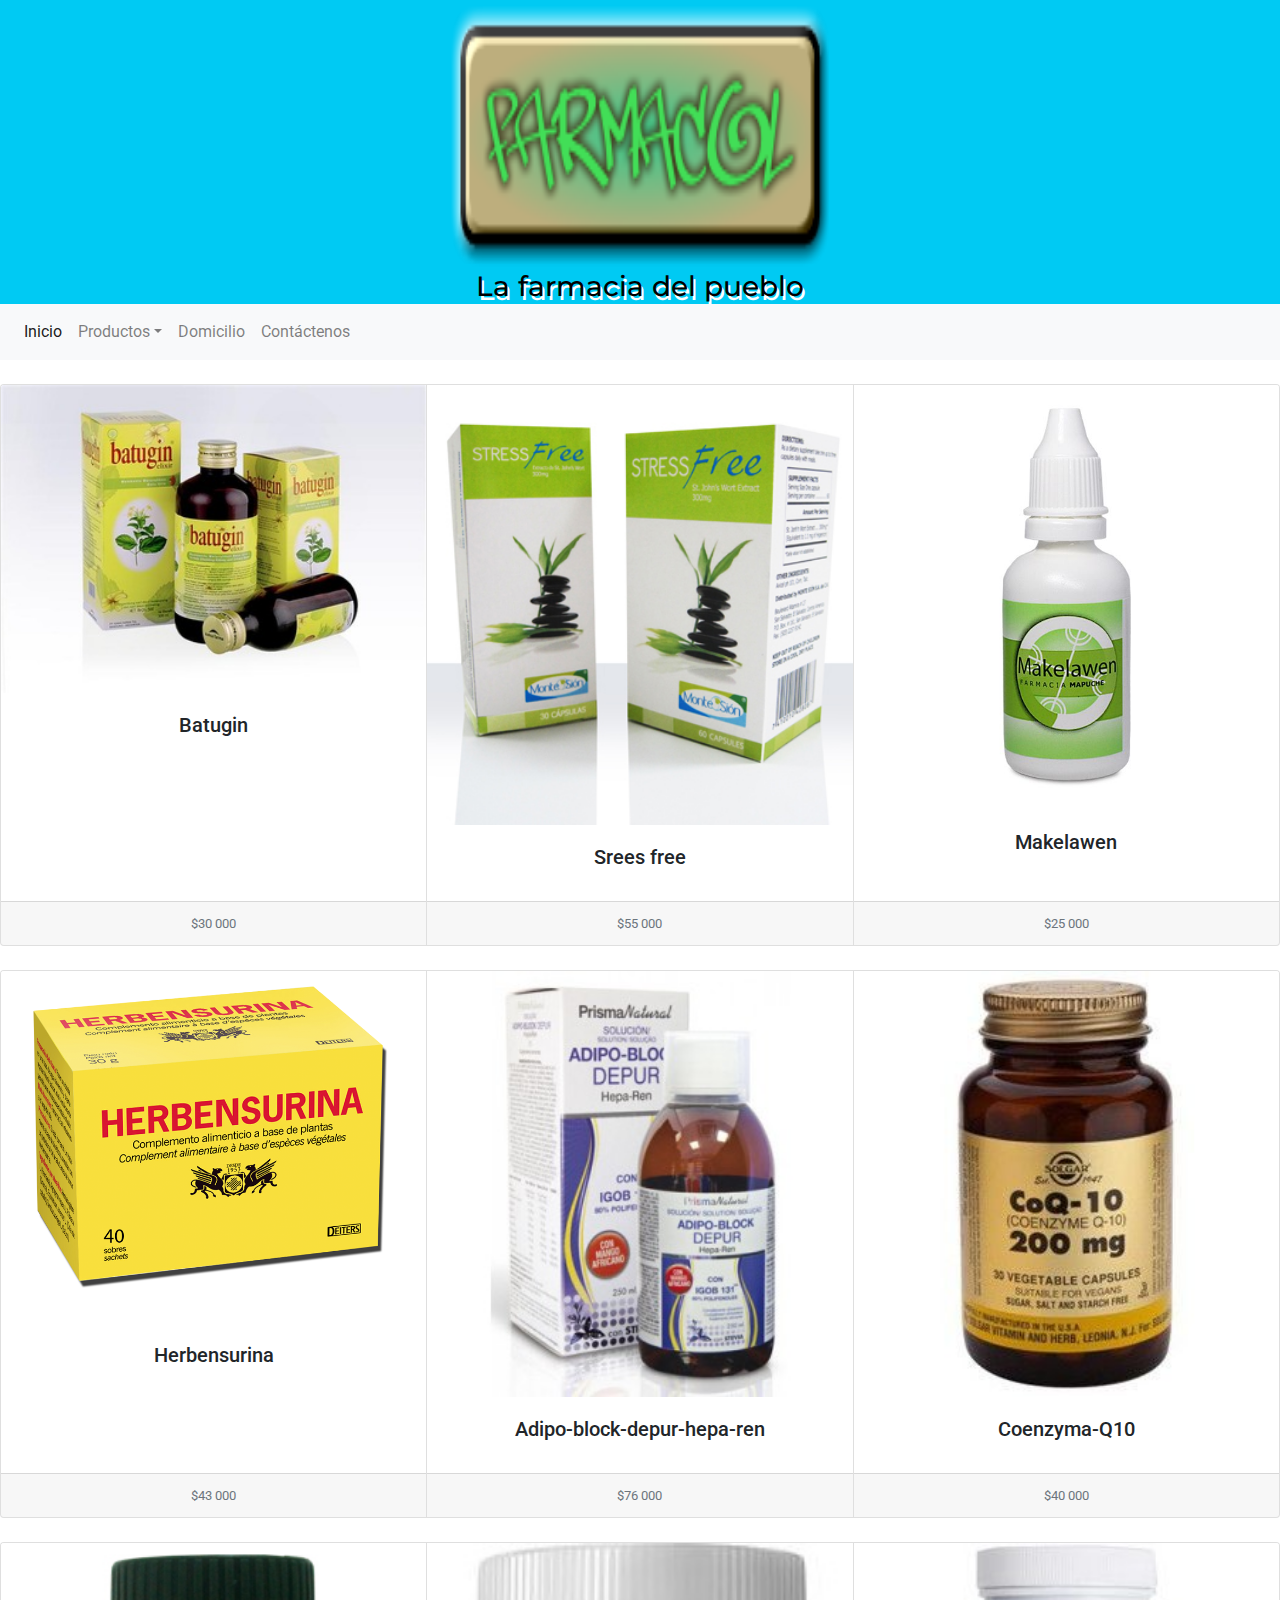
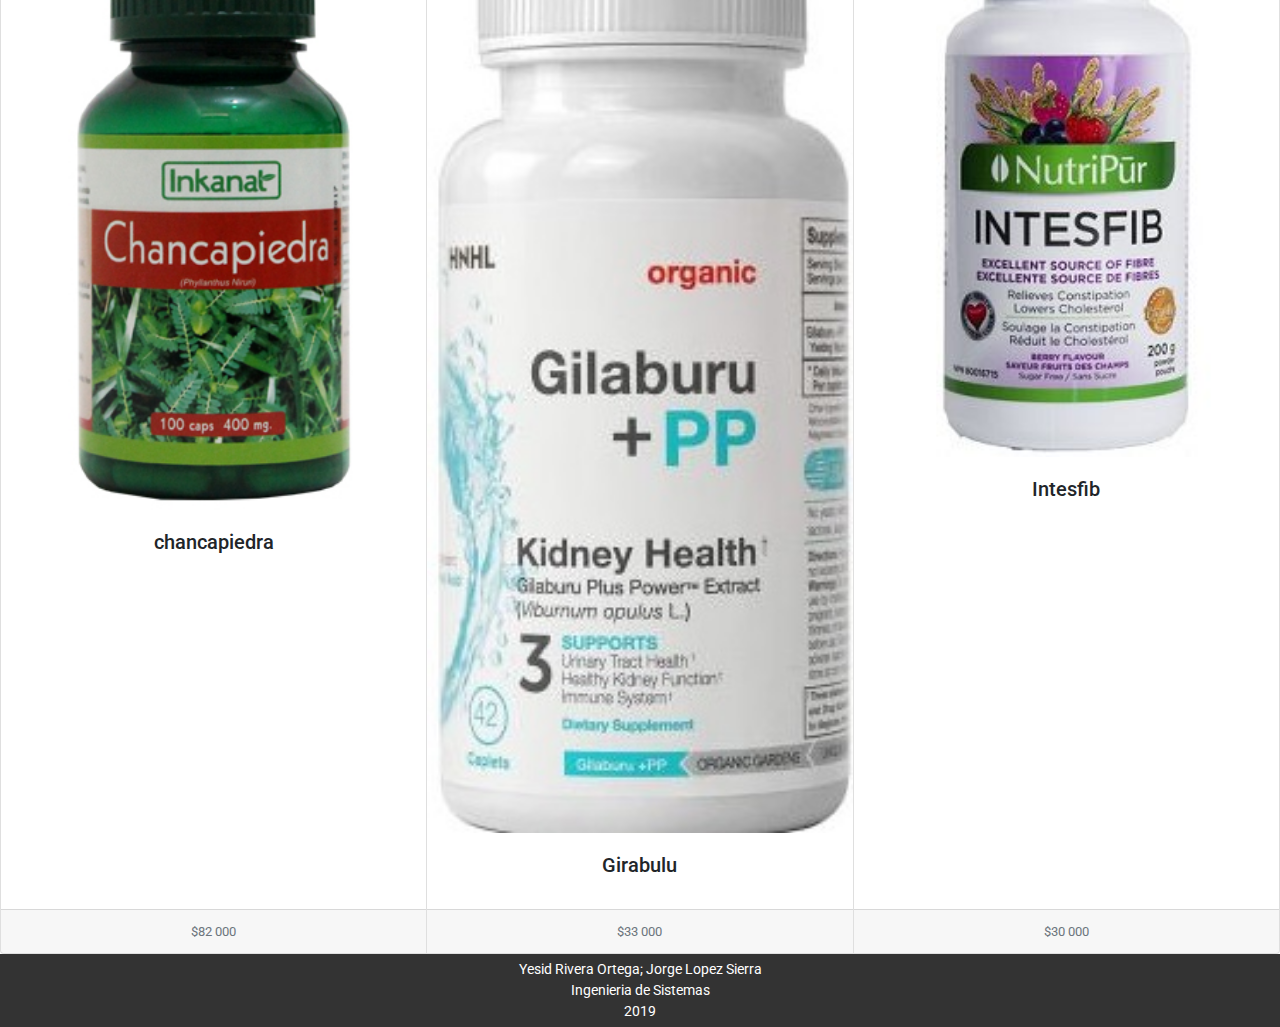
<file: naturales.html>
<html lang="es">
<meta charset="utf-8">
<head>
<center>
<title> Producto </title>
<link rel="stylesheet" href="https://stackpath.bootstrapcdn.com/bootstrap/4.3.1/css/bootstrap.min.css" integrity="sha384-ggOyR0iXCbMQv3Xipma34MD+dH/1fQ784/j6cY/iJTQUOhcWr7x9JvoRxT2MZw1T" crossorigin="anonymous">
<script src="https://code.jquery.com/jquery-3.3.1.slim.min.js" integrity="sha384-q8i/X+965DzO0rT7abK41JStQIAqVgRVzpbzo5smXKp4YfRvH+8abtTE1Pi6jizo" crossorigin="anonymous"></script>
<script src="https://cdnjs.cloudflare.com/ajax/libs/popper.js/1.14.7/umd/popper.min.js" integrity="sha384-UO2eT0CpHqdSJQ6hJty5KVphtPhzWj9WO1clHTMGa3JDZwrnQq4sF86dIHNDz0W1" crossorigin="anonymous"></script>
<script src="https://stackpath.bootstrapcdn.com/bootstrap/4.3.1/js/bootstrap.min.js" integrity="sha384-JjSmVgyd0p3pXB1rRibZUAYoIIy6OrQ6VrjIEaFf/nJGzIxFDsf4x0xIM+B07jRM" crossorigin="anonymous"></script>
<link rel="stylesheet" type="text/css" href="css/estilo.css">
<script src="js/despegable.js"> </script>
<script src="js/jquery.js"> </script>
</head>
<body>

<header class="cabecera">
<img src="IMG/farmacol.png" alt="css3" width="30%" height="30%" alt="Responsive image">
     <div id="marca">
          <h1>La farmacia del pueblo</h1>
        </div>
    </header>
<nav class="navbar navbar-expand-lg navbar-light bg-light">
 
  <button class="navbar-toggler" type="button" data-toggle="collapse" data-target="#navbarTogglerDemo02" aria-controls="navbarTogglerDemo02" aria-expanded="false" aria-label="Toggle navigation">
    <span class="navbar-toggler-icon"></span>
  </button>


  <div class="collapse navbar-collapse" id="navbarTogglerDemo02">
    <ul class="navbar-nav mr-auto mt-2 mt-lg-0">
      <li class="nav-item active">
        <a class="nav-link" href="index.html">Inicio<span class="sr-only">(current)</span></a>
      </li>
  <li class="nav-item dropdown">
    <a class="nav-link dropdown-toggle" data-toggle="dropdown" href="Producto.html" role="button" aria-haspopup="true" aria-expanded="false">Productos</a>
    <div class="dropdown-menu" >
      <a class="dropdown-item" href="Infantil.html">Infantil</a>
      <a class="dropdown-item" href="analgesicos.html">Analgésicos</a>
      <a class="dropdown-item" href="laxantes.html">Laxantes</a>
      <a class="dropdown-item" href="naturales.html">Medicamentos naturales</a>
      <a class="dropdown-item" href="herramientas.html">Herramientas de tratamiento médico</a>
    </div>
  </li>
      <li class="nav-item">
        <a class="nav-link" href="Domicilio.html">Domicilio</a>
      </li>
<li class="nav-item">
        <a class="nav-link" href="contacto.html">Contáctenos</a>
      </li>
  </div>
</nav>
<br>
<section>
<div class="card-group">
  <div class="card">
    <img src="IMG/naturales/batugin.jpg" class="card-img-top" alt="Responsive image">
    <div class="card-body">
      <h5 class="card-title">Batugin</h5>
    </div>
    <div class="card-footer">
      <small class="text-muted">$30 000</small>
    </div>
  </div>
  <div class="card">
    <img src="IMG/naturales/strees.jpeg" class="card-img-top" alt="Responsive image">
    <div class="card-body">
      <h5 class="card-title">Srees free</h5>
    </div>
    <div class="card-footer">
      <small class="text-muted">$55 000</small>
    </div>
  </div>
  <div class="card">
    <img src="IMG/naturales/makelawen.jpg" class="card-img-top" alt="Responsive image">
    <div class="card-body">
      <h5 class="card-title">Makelawen</h5>
    </div>
    <div class="card-footer">
      <small class="text-muted">$25 000</small>
    </div>
  </div>
</div>
<br>
<div class="card-group">
  <div class="card">
    <img src="IMG/naturales/Herbensurina.png" class="card-img-top" alt="Responsive image">
    <div class="card-body">
      <h5 class="card-title">Herbensurina</h5>
    </div>
    <div class="card-footer">
      <small class="text-muted">$43 000</small>
    </div>
  </div>
  <div class="card">
    <img src="IMG/naturales/adipo-block-depur-hepa-ren.jpg" class="card-img-top" alt="Responsive image">
    <div class="card-body">
      <h5 class="card-title">Adipo-block-depur-hepa-ren</h5>
    </div>
    <div class="card-footer">
      <small class="text-muted">$76 000</small>
    </div>
  </div>
  <div class="card">
    <img src="IMG/naturales/coenzima-q10.jpg" class="card-img-top" alt="Responsive image">
    <div class="card-body">
      <h5 class="card-title">Coenzyma-Q10</h5>
    </div>
    <div class="card-footer">
      <small class="text-muted">$40 000</small>
    </div>
  </div>
</div>
<br>
<div class="card-group">
  <div class="card">
    <img src="IMG/naturales/chancapiedra.jpg" class="card-img-top" alt="Responsive image">
    <div class="card-body">
      <h5 class="card-title">chancapiedra</h5>
    </div>
    <div class="card-footer">
      <small class="text-muted">$82 000</small>
    </div>
  </div>
  <div class="card">
    <img src="IMG/naturales/gilaburu.jpg" class="card-img-top" alt="Responsive image">
    <div class="card-body">
      <h5 class="card-title">Girabulu</h5>
    </div>
    <div class="card-footer">
      <small class="text-muted">$33 000</small>
    </div>
  </div>
  <div class="card">
    <img src="IMG/naturales/intesfib.jpg" class="card-img-top" alt="Responsive image">
    <div class="card-body">
      <h5 class="card-title">Intesfib</h5>
    </div>
    <div class="card-footer">
      <small class="text-muted">$30 000</small>
    </div>
  </div>
</div>
</section>
<footer>
  Yesid Rivera Ortega; Jorge Lopez Sierra
  <br>
  Ingenieria de Sistemas 
  <br>
  2019
</footer>
</body>
</html>
</file>
<file: css/estilo.css>
@import url('https://fonts.googleapis.com/css?family=Montserrat');
@import url('https://fonts.googleapis.com/css?family=Roboto');
/*Sitio web*/

.cabecera{
  overflow: hidden;
  background: #00CAF3;
}
.cabecera img{
  display: block;
  margin: auto;
}

.cabecera h1{
  font-family: Montserrat;
  text-align: center;
  font-size: 28px;
    margin:0;
  color:black;
  text-shadow: 2px 4px white;
}

.cabecera h3{
  font-size: 25px;
  text-align: center;
  color:dodgerblue;
}

  }
  header #marca h1{
  margin:0;
  color:blue;
  text-shadow: 2px 4px yellow;

}

.contenedor{
width: 80%;
max-width:1000px;
margin:0 auto;
overflow:hidden;
float text-align: left;
}

.contenedor table img{
width: 300px;
}

.menu{
  background: #FFB233;
  overflow: hidden;
}

.menu ul li{
  list-style: none;
  display: inline;
}

.menu ul li {
  color: #FF7D33;
  text-decoration: none;
  padding: 5px;
}
.menu ul li :hover{
  color: #F69F2C;
}
.menu a {
  color: black;
}
#cajas{
  margin-top:30px;
}

#cajas .caja{
  float:left;
  text-align: center;
  width:50%;
  padding:30px;
}

#cajas .caja img{
  width:90px;
}
aside{
  flood-color: currentColor;
  text-align: center;
  text-decoration-color: rgba(); 
}

#p{
 text-align: center; 
}
#fondo{
  overflow: hidden;
  background: #00F3A6;
}
footer {
  background: #333; 
  color: #ffffff;
  text-align: center;
  padding: 5px;
  font-size: 14px;
}
</file>
